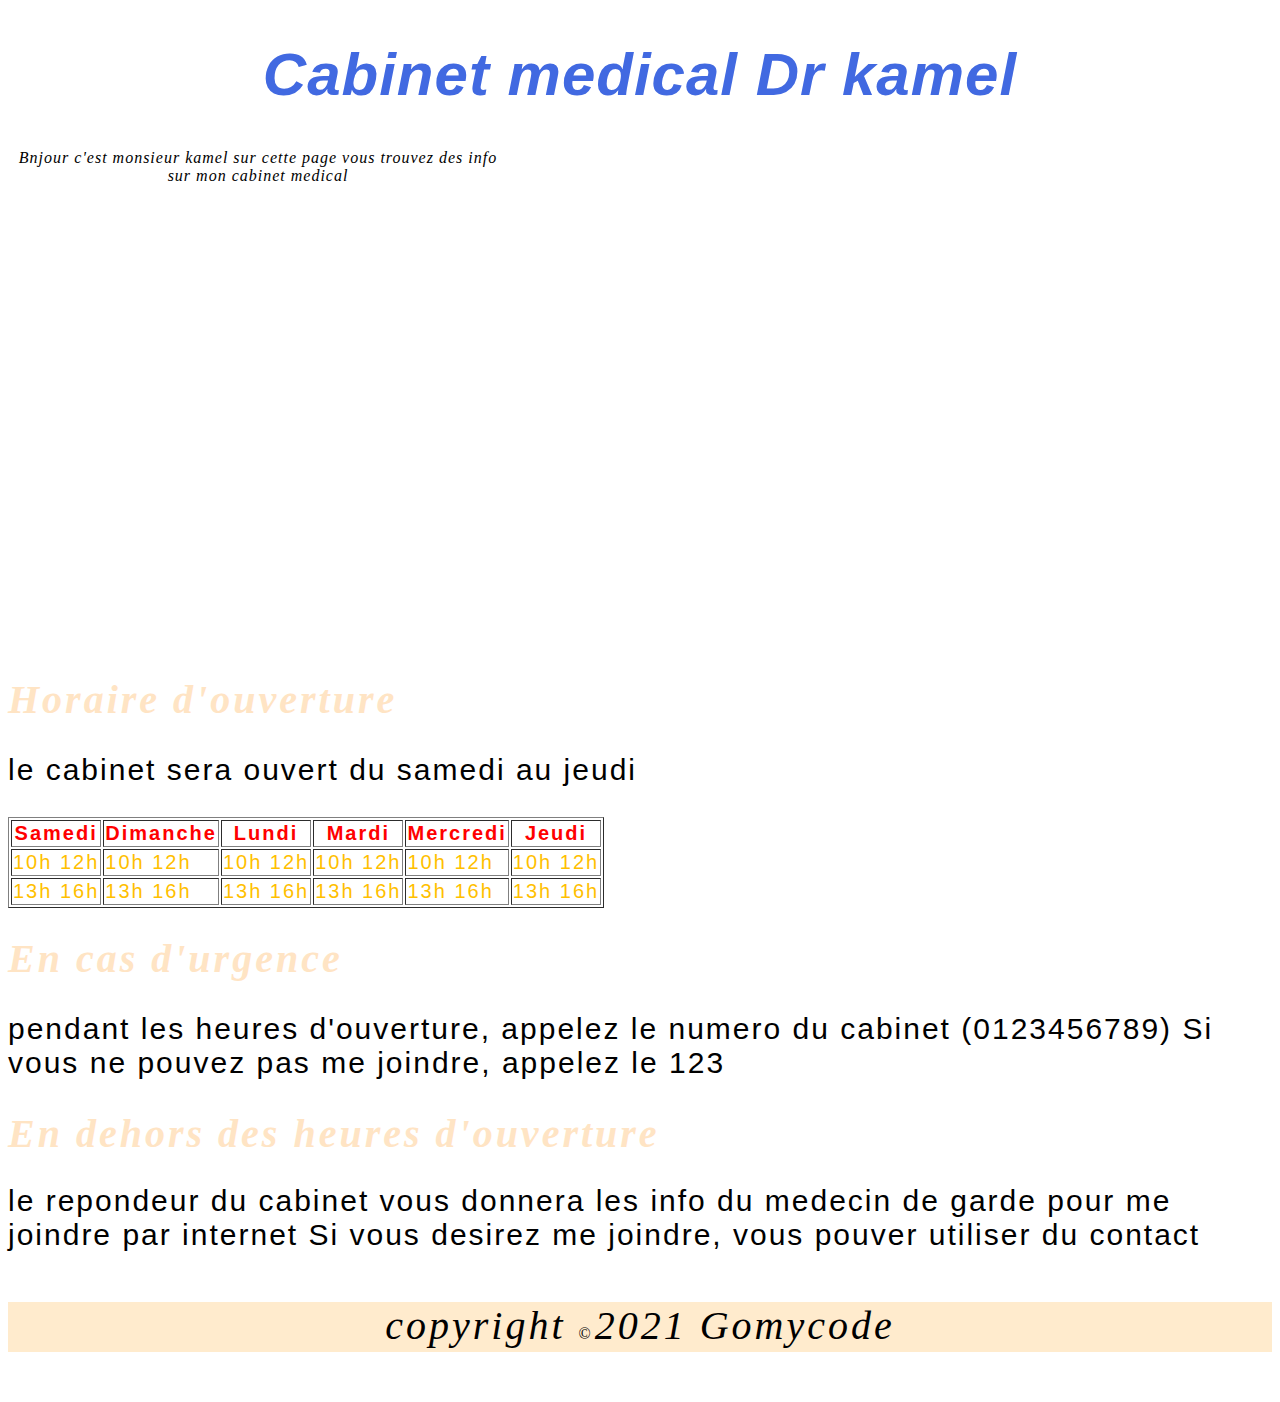
<file: chapter 2/index2.html>
<!DOCTYPE html>
<html lang="en">
<head>
    <meta charset="UTF-8">
    <meta name="viewport" content="width=device-width, initial-scale=1.0">
    <title>Document</title>
    <link rel="stylesheet" href="style2.css">
</head>
<body>
        
    <nav> 
        <h1 class="box1">Cabinet medical Dr kamel</h1>
       
        <p class="box2">
          Bnjour c'est monsieur kamel sur cette page vous trouvez des info sur mon
          cabinet medical
        </p>
      </nav>
      <section>
        <h1 class="box3">Horaire d'ouverture</h1>
        <p class="box6">le cabinet sera ouvert du samedi au jeudi</p>
        <table border="1px">
          <tr class="box4">
            <th>Samedi</th>
            <th>Dimanche</th>
            <th>Lundi</th>
            <th>Mardi</th>
            <th>Mercredi</th>
            <th>Jeudi</th>
          </tr>
          <tr class="box5">
            <td>10h 12h</td>
            <td>10h 12h</td>
            <td>10h 12h</td>
            <td>10h 12h</td>
            <td>10h 12h</td>
            <td>10h 12h</td>
          </tr>
          <tr class="box5">
            <td>13h 16h</td>
            <td>13h 16h</td>
            <td>13h 16h</td>
            <td>13h 16h</td>
            <td>13h 16h</td>
            <td>13h 16h</td>
          </tr>
        </table>
      </section>
      <section>
        <h1 class="box3">En cas d'urgence</h1>
        <p class="box6">
          pendant les heures d'ouverture, appelez le numero du cabinet
          (0123456789) Si vous ne pouvez pas me joindre, appelez le 123
        </p> 
      </section>
      <section>
        <h1 class="box3">En dehors des heures d'ouverture</h1>
        <span class="box6">
          le repondeur du cabinet vous donnera les info du medecin de garde pour
          me joindre par internet Si vous desirez me joindre, vous pouver utiliser
          <a href=""> </a> du contact
        </span>
      </section>
  
      <footer class="box7">
           <span class="box8">copyright </span> &copy; <span class="box8"> 2021 Gomycode</span>
           <a href=""></a>
      </footer>
 
  
</body>
</html>
</file>
<file: chapter 2/style2.css>
.box1{
    color:royalblue ;
    font-size: 60px;
    font-style: italic;
  font-family: 'Franklin Gothic Medium', 'Arial Narrow', Arial, sans-serif;
    font-weight: 600px;
    letter-spacing: 1px;
    text-align: center;
}
.box2{
    width: 500px;
    height: 500px;
    background-image: url("https://i.pinimg.com/474x/7a/bc/2e/7abc2e6d233925a2907d5fab8796ad72.jpg");
    background-repeat: no-repeat;
    background-size: 800px;
    color:black;
    text-align: center;
    font-style: italic;
    font-family: fantasy;
    font-weight: 400;
    letter-spacing: 1px;
  }
  .box3{
    color: bisque;
    font-size: 40px;
   font-style: italic;
    font-family: fantasy;
    letter-spacing: 3px;

  }
  .box4{
    color: rgb(255, 0, 0);
    font-size: 20px;
   font-family: 'Franklin Gothic Medium', 'Arial Narrow', Arial, sans-serif;
    letter-spacing: 2px;
  }
  .box5{
    color: rgb(255, 191, 0);
    font-size: 20px;
   font-family: 'Franklin Gothic Medium', 'Arial Narrow', Arial, sans-serif;
    letter-spacing: 2px;
  }
  .box6{
    color: black(17, 0, 255, 0.226);
    font-size: 30px;
   font-family: 'Franklin Gothic Medium', 'Arial Narrow', Arial, sans-serif;
    letter-spacing: 2px;
  
  }
  .box7{
    width: 100%;
    height: 50px;
    background-color: blanchedalmond;
    margin: 50px 0px;
    background-size: 100%;
    color:black;
    text-align: center;
  }
  .box8{
    color: black;
    font-size: 40px;
   font-style: italic;
    font-family: fantasy;
    letter-spacing: 3px;
    
  }
</file>
